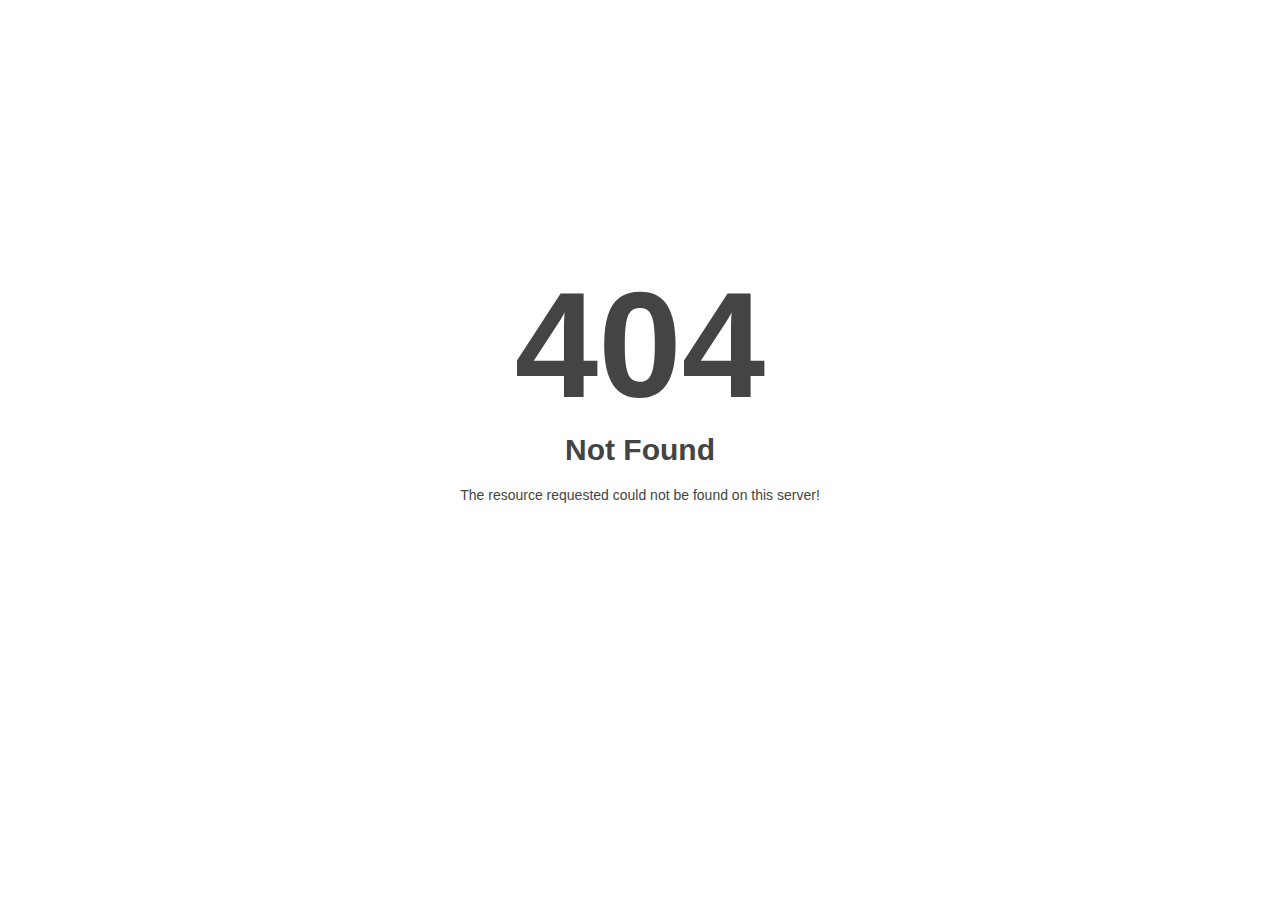
<file: fonts/fontawesome-webfont3e6e-2.html>
<!DOCTYPE html>
<html style="height:100%">
<head>
<meta name="viewport" content="width=device-width, initial-scale=1, shrink-to-fit=no" />
<title> 404 Not Found
</title></head>
<body style="color: #444; margin:0;font: normal 14px/20px Arial, Helvetica, sans-serif; height:100%; background-color: #fff;">
<div style="height:auto; min-height:100%; ">     <div style="text-align: center; width:800px; margin-left: -400px; position:absolute; top: 30%; left:50%;">
        <h1 style="margin:0; font-size:150px; line-height:150px; font-weight:bold;">404</h1>
<h2 style="margin-top:20px;font-size: 30px;">Not Found
</h2>
<p>The resource requested could not be found on this server!</p>
</div></div></body></html>
</file>
